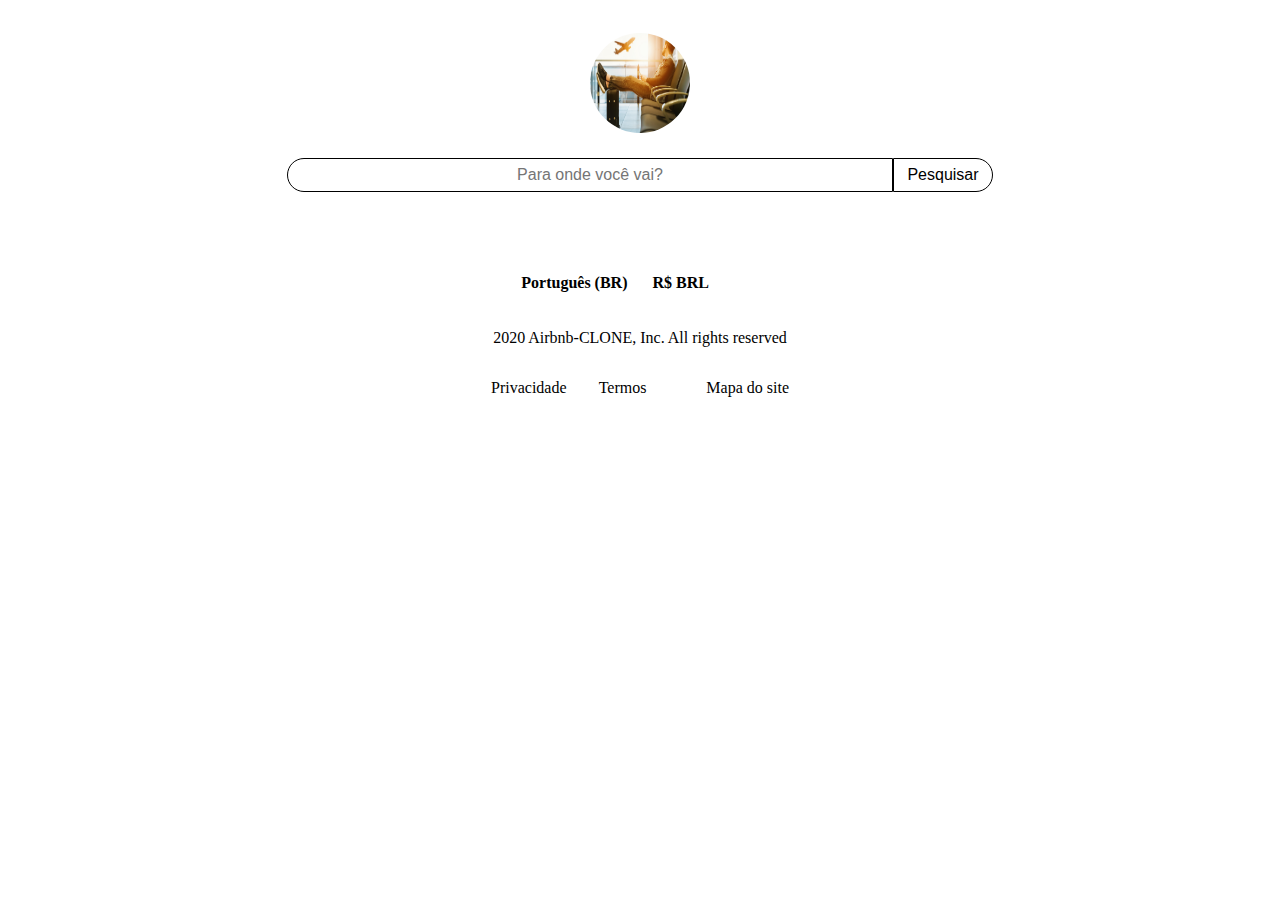
<file: src/index.html>
<!doctype html>

<html lang="pt">
<head>
  <meta charset="utf-8">

  <title>Airbnb-clone</title>
  <meta name="description" content="The HTML5 Herald">
  <meta name="author" content="SitePoint">

  <link rel="stylesheet" href="./styles.css">

</head>

<body>

   <div class="wrapper">
    <nav class="header">
        <img class="logo" src="../images/logo.jpg" alt="logo"/>
    </nav>

    <form class="search">
        <input class="input" placeholder="Para onde você vai?"/>
        <button class="button" type="button">Pesquisar</button>
    </form>

    <ul class="wrapper-cards" id="wrapper-cards">

    </ul>

    <footer class="footer">
        <div class="footer-h1">
            <h4>Português (BR)</h4>
            <h4>R$ BRL</h4>
        </div>
        <p>2020 Airbnb-CLONE, Inc. All rights reserved</p>
        <div class="footer-description">
            <p>Privacidade</p>
            <p>Termos</p>
            <p>Mapa do site</p>
        </div>
    </footer>
   </div>

    <script src="./axios.js" type="text/javascript"></script>
    <script src="./script.js"></script>
</body>
</html>
</file>
<file: src/styles.css>
.wrapper {
    display: flex;
    justify-content: center;
    align-items: center;
    flex-direction: column;
    flex-wrap: wrap;
    flex: 1;
    
}

.header {
    display: flex;
    width: 100%;
    height: 150px;
    background: white;
    justify-content: center;
    align-items: center;
}

.logo {
    width: 100px;
    height: 100px;
    border-radius: 50px;
}

.search {
    display: flex;
    justify-content: center;
    align-items: center;
}

.input {
    width: 600px;
    height: 30px;
    border: 1px solid black;;
    border-top-left-radius: 50px;
    border-bottom-left-radius: 50px;
    text-align: center;
    font-size: 16px;
}

.button {

    background: transparent;
    width: 100px;
    height: 34px;
    border: 1px solid black;;
    border-top-right-radius: 50px;
    border-bottom-right-radius: 50px;
    text-align: center;
    font-size: 16px;
    cursor: pointer;
}

button:hover {
    background-color: #DCDCDC;
  }

.wrapper-cards {
    margin-top: 50px;
    display: grid;
    grid-template-columns: repeat(2, 1fr);
    grid-gap: 25px;
    justify-items: center;
    align-items: center;
    
}

.card {
    cursor: pointer;
    background:#DCDCDC;
    list-style-type: none;
    display: flex;
    width: 400px;
    height: 450px;
    flex-direction: column;
    justify-content: space-between;
    align-items: center;
    border-radius: 20px;
    text-align: center;
}

.image {
    width: 400px;
    height: 200px;
    border-radius: 20px;
}

.footer {
    display: flex;
    width: 100%;
    height: 150px;
    background: white;
    justify-content: center;
    align-items: center;
    flex-direction: column;

}

.footer-h1 {
    display:grid;
    grid-template-columns: repeat(2, 1fr);
    grid-gap: 25px;
    
}

.footer-description {
    display:grid;
    grid-template-columns: repeat(3, 1fr);
    grid-gap: 25px;
    cursor: pointer;
}

li:hover
{
    box-shadow:
            1px 1px black,
            2px 2px black,
            3px 3px black;
    -webkit-transform: translateX(-3px);
    transform: translateX(-3px);
}
</file>
